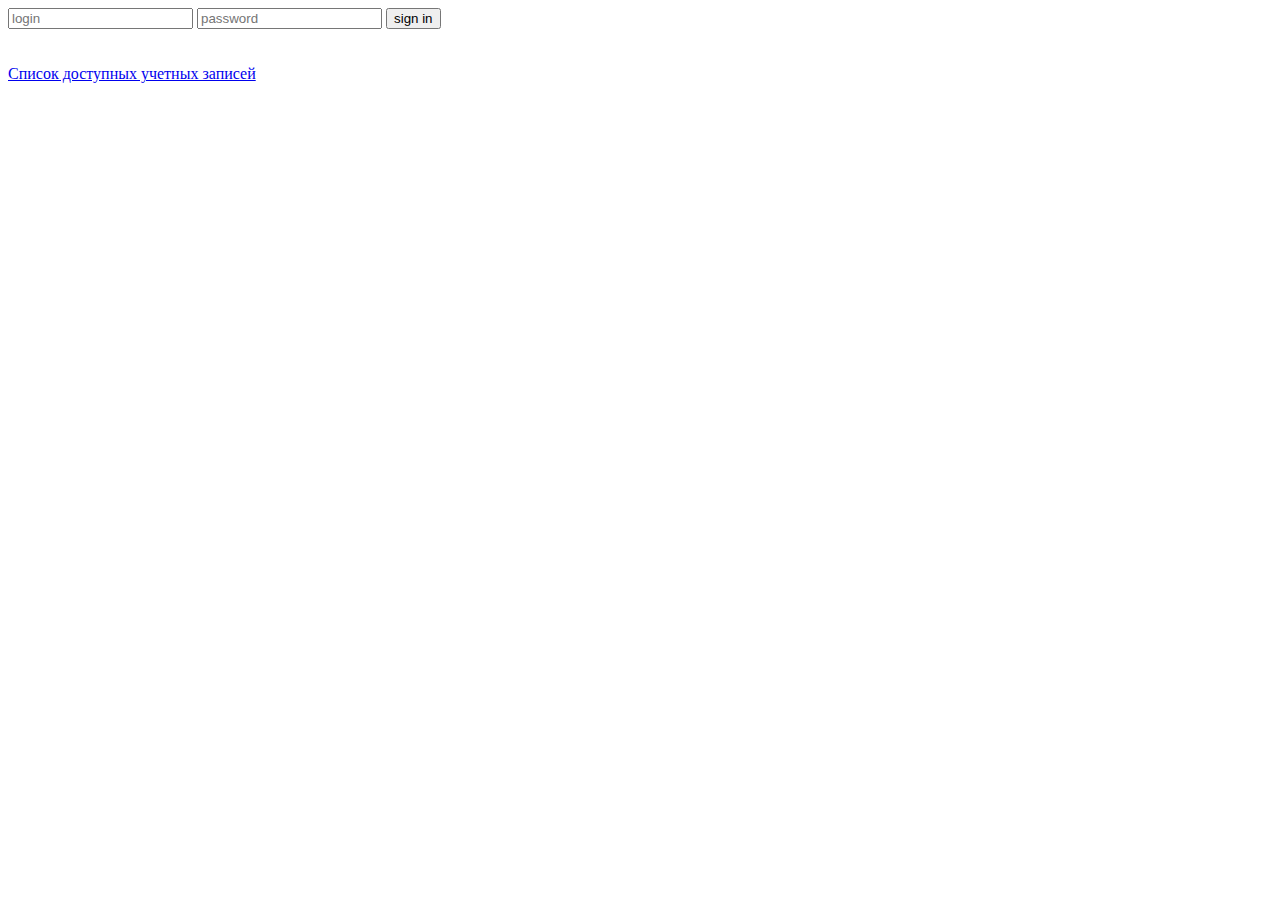
<file: target/j200/index.html>
<!DOCTYPE html>
<html lang="en">
<head>
    <meta charset="UTF-8">
    <meta http-equiv="X-UA-Compatible" content="IE=edge">
    <meta name="viewport" content="width=device-width, initial-scale=1.0">
    <title>j200</title>
    <!-- <link href="layout/styles.css" rel="stylesheet"> -->
</head>
<body>
    <header>
        <form action="check-access" method="post">
            <input type="text" name="login" placeholder="login">
            <input type="password" name="password" placeholder="password">
            <button type="submit" formmethod="post">sign in</button>
        </form>
        <br><br>
        <a href="check-access">Список доступных учетных записей</a>
    </header>
    <!-- <aside>
        <a  href="create-servlet">create-servlet</a>
        <form action="view-list" method="get">
            <br><br>
            <button type="submit" formmethod="get">К РЕШЕНИЮ</button>
        </form>
    </aside> -->
    <!-- <main>
        <embed src="content/Лабораторная_работа_по_курсу_DEV_J200.pdf" type="application/pdf">
    </main> -->
    <footer></footer>
</body>
</html>
</file>
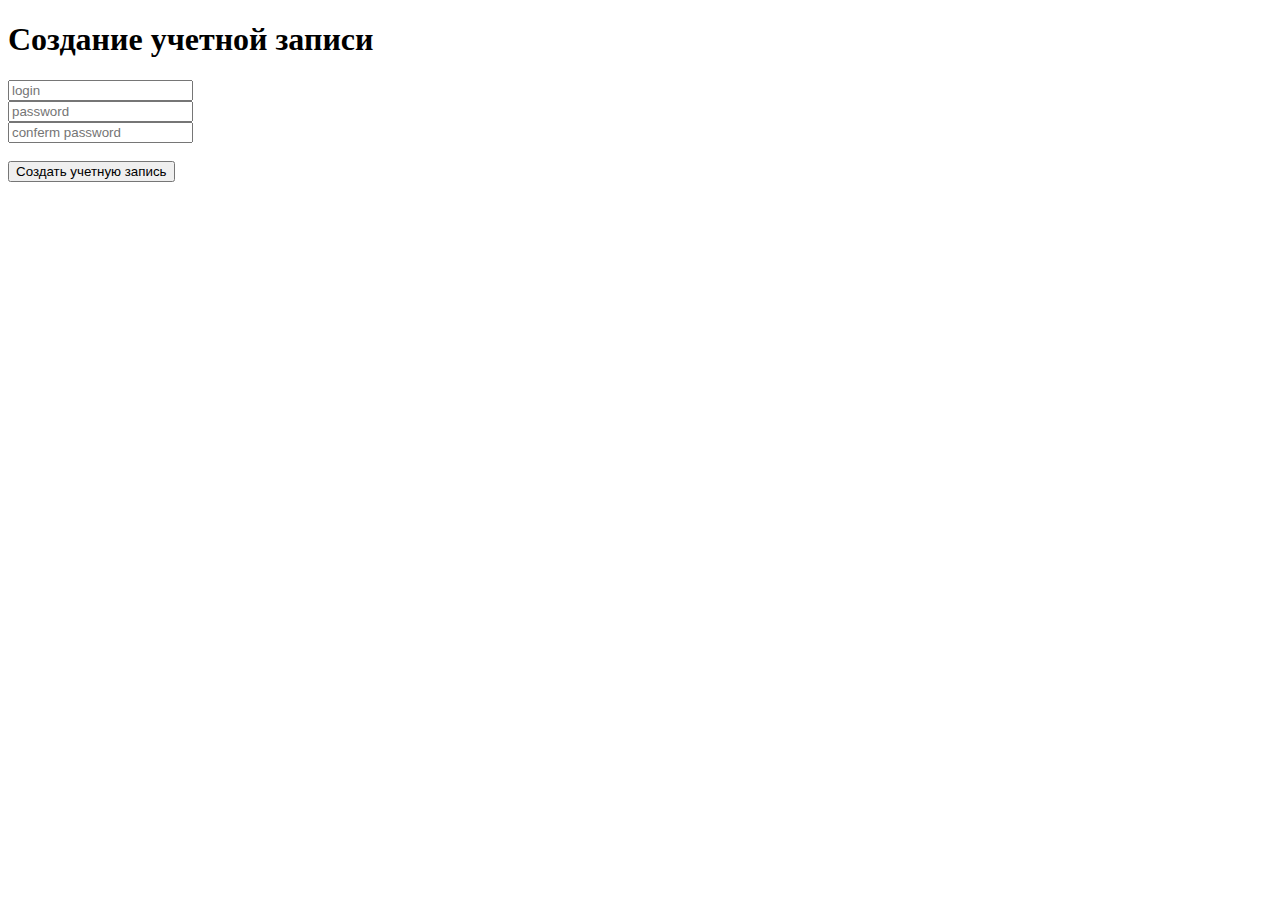
<file: src/main/java/ru/molokoin/j200/servlets/pages/Create-account.html>
<!DOCTYPE html>
<html lang="en">
<head>
    <meta charset="UTF-8">
    <meta http-equiv="X-UA-Compatible" content="IE=edge">
    <meta name="viewport" content="width=device-width, initial-scale=1.0">
    <title>j200-create account</title>
</head>
<body>
    <header>
        <h1>Создание учетной записи</h1>
    </header>
    <main>
        <form action="check-access" method="post">
            <input type="text" name="login" placeholder="login">
            <br>
            <input type="password" name="password" placeholder="password">
            <br>
            <input type="password" name="confermed" placeholder="conferm password">
            <br><br>
            <button type="submit" formmethod="post">Создать учетную запись</button>
        </form>
    </main>
</body>
</html>
</file>
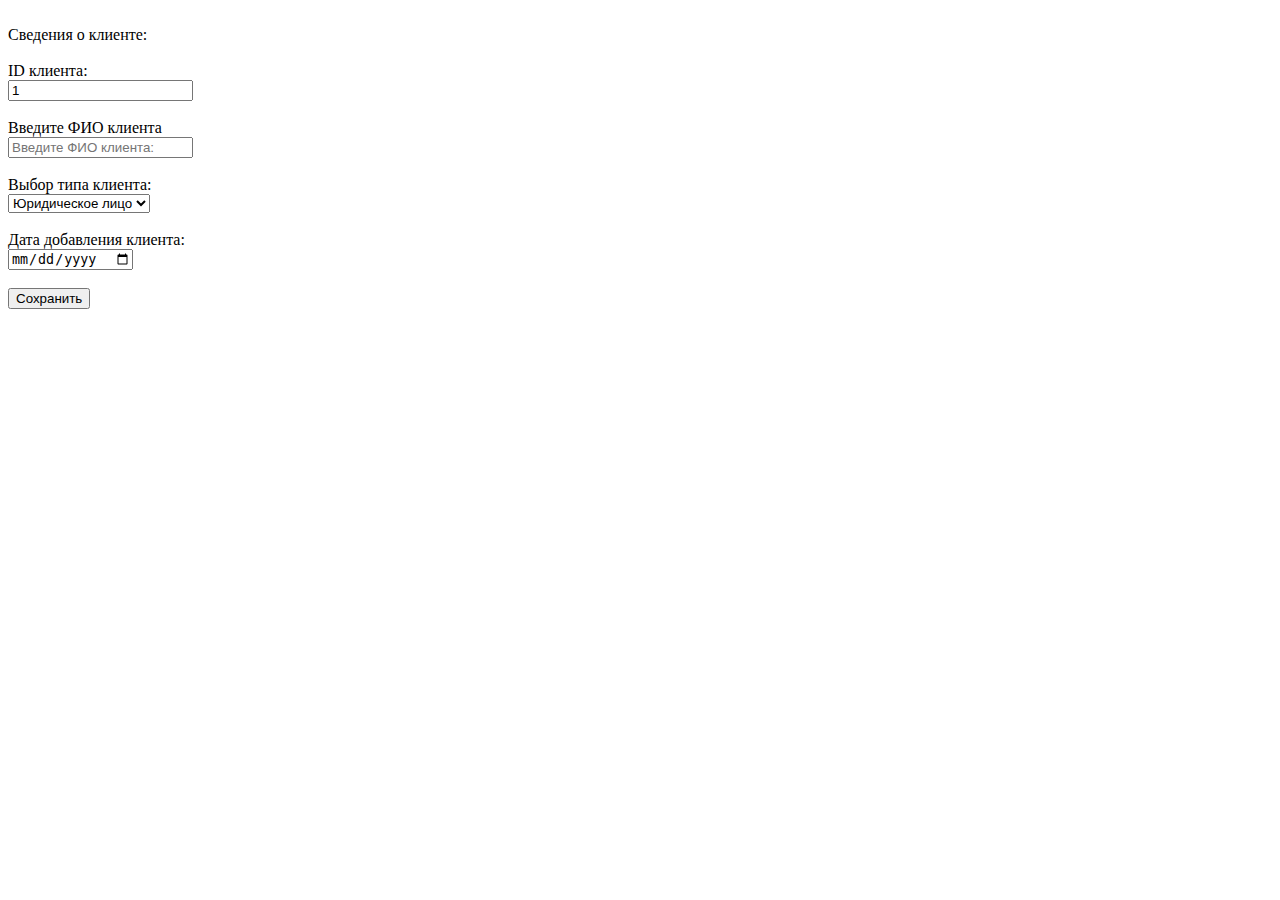
<file: src/main/java/ru/molokoin/j200/servlets/pages/Create-get.html>
<!DOCTYPE html>
<html lang="en">
<head>
    <meta charset="UTF-8">
    <meta http-equiv="X-UA-Compatible" content="IE=edge">
    <meta name="viewport" content="width=device-width, initial-scale=1.0">
    <title>j200 : create</title>
    <!-- <link href="layout/styles.css" rel="stylesheet"> -->
</head>
<body>
    <header>
    </header>
    <aside>
    </aside>
    <main>
        <form action="create" method="post">
            <br>
            <label >Сведения о клиенте:</label>
            <br><br>
            <label for="client_id">ID клиента: </label>
            <br>
            <input type="text" name="client_id" value="1" readonly>
            <br><br>
            <label>Введите ФИО клиента</label>
            <br>
            <input type="text" name="client_name" placeholder="Введите ФИО клиента:">
            <br><br>
            <label>Выбор типа клиента:</label>
            <br>
            <select name="type">
            <option value="Юридическое лицо">Юридическое лицо</option>
            <option value="Физическое лицо">Физическое лицо</option>
                </select>
            <br><br>
            <label>Дата добавления клиента:</label>
            <br>
            <input type="date" name="added">
            <br><br>
            <button type="submit" formmethod="post">Сохранить</button>
        </form>
    </main>
    <footer>
    </footer>
</body>
</html>
</file>
<file: target/j200/layout/styles.css>
* {
    font-family: "Manrope", arial, sans-serif;
    box-sizing: content-box;
    margin: 0;
    padding: 0;
}

a{
    text-decoration: none;
    color: #465df5;
}

header{
    display: flex;
    position: fixed;
    /* justify-content: space-between; */
    justify-content: right;
    width: 100%;
    padding-left: 20%;
    align-items: center;
    justify-content: space-between;
    background-color: rgba(25, 25, 25, 0.8);
    z-index: 10;
    height: 7rem;
    /* max-height: 7rem; */
}

aside{
    display: block;
    align-items: center;
    position: fixed;
    color: #fff;
    background-color: rgba(25, 25, 25, 0.8);
    width: 20%;
    height: 700px;
    margin-top: 7rem;
    /* padding: 5px; */
}
aside a{
    /* display: block; */
    display: flex;
    flex-flow: column;
    height: 100%;
    font-size: x-large;
    background-color: rgba(25, 25, 25, 0.8);
    text-align: center;
    border: 1px solid #000;
}
aside a:hover{
    background-color: rgba(25, 25, 25, 0.9);
    border: 3px solid #fff;
}

main{
    display: block;
    position: absolute;
    height: 700px;
    width: 80%;
    background-color: rgba(25, 25, 25, 0.2);
    margin-top: 7rem;
    margin-left: 20%;
}
embed{
    display: flex;
    flex-flow: column;
    height: 100%;
    width: 100%;
    /* height: 700px; */
}

table {
    display: flex;
    margin-left: 10%;
    margin-right: 10%;
    /* font-family: "Lucida Sans Unicode", "Lucida Grande", Sans-Serif; */
    /* font-size: 14px; */
    max-width: 100%;
    width: 80%;
    border-collapse: collapse;
    text-align: left;
}
th {
    color: #039;
    padding: 10px 15px;
}
td {
    color: #669;
    border-top: 1px solid #e8edff;
    padding: 10px 15px;
}

tr:hover td {
    background: #e8edff;
}

label{
    width: 80%;
    margin-left: 10%;
}
select{
    width: 80%;
    margin-left: 10%;
}
input{
    width: 80%;
    margin-left: 10%;
}
button{
    width: 80%;
    background-color: rgb(36, 2, 69);
    color: #fff;
    border-radius: 0%;
    margin-left: 10%;
}
</file>
